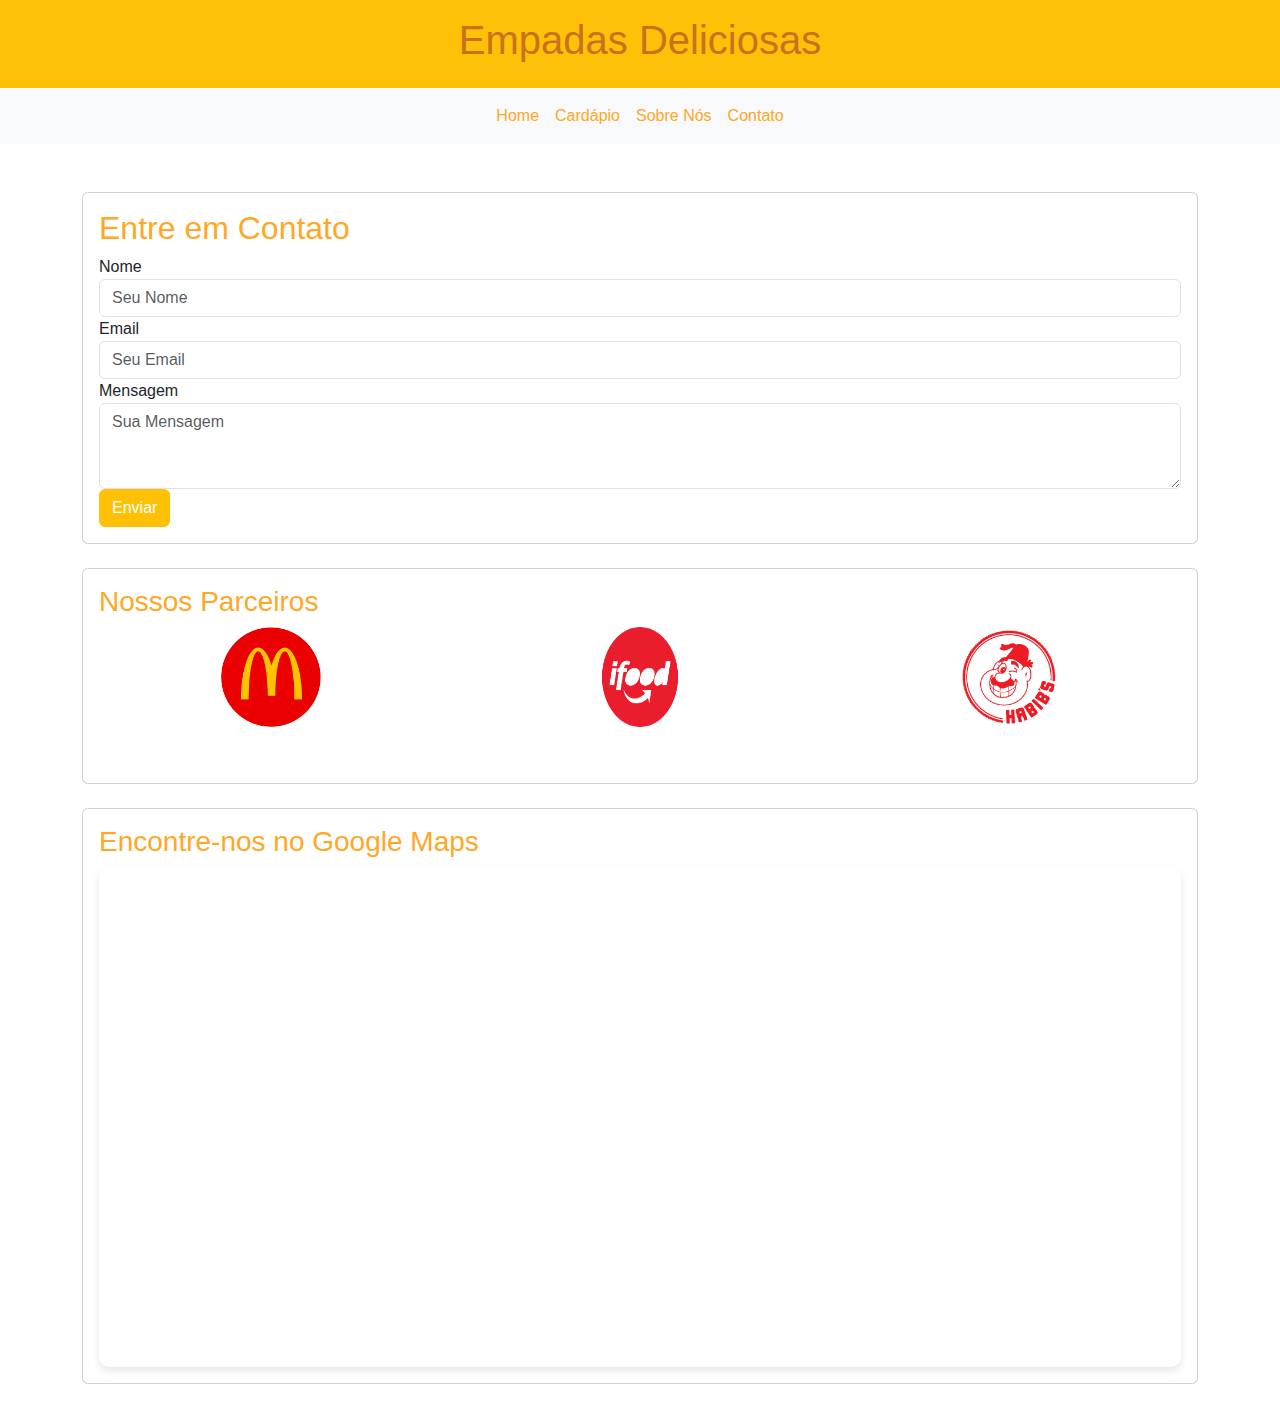
<file: pages/contato.html>
<!DOCTYPE html>
<html lang="pt-BR">
  <head>
    <meta charset="UTF-8" />
    <meta name="viewport" content="width=device-width, initial-scale=1.0" />
    <title>Empadas Deliciosas - Contato</title>
    <!-- BOOTSRAP -->
    <link
      href="https://cdn.jsdelivr.net/npm/bootstrap@5.3.0/dist/css/bootstrap.min.css"
      rel="stylesheet"
    />
    <!-- CSS -->
    <link href="../css/styles.css" rel="stylesheet" />
  </head>
  <body>
    <header class="bg-warning text-center py-3">
      <h1>Empadas Deliciosas</h1>
    </header>
    <nav class="navbar navbar-expand-lg navbar-light bg-light">
      <div class="container-fluid">
        <button
          class="navbar-toggler"
          type="button"
          data-bs-toggle="collapse"
          data-bs-target="#navbarNav"
          aria-controls="navbarNav"
          aria-expanded="false"
          aria-label="Toggle navigation"
        >
          <span class="navbar-toggler-icon"></span>
        </button>
        <div
          class="collapse navbar-collapse justify-content-center"
          id="navbarNav"
        >
          <ul class="navbar-nav">
            <li class="nav-item">
              <a class="nav-link" href="home.html">Home</a>
            </li>
            <li class="nav-item">
              <a class="nav-link" href="cardapio.html">Cardápio</a>
            </li>
            <li class="nav-item">
              <a class="nav-link" href="sobre.html">Sobre Nós</a>
            </li>
            <li class="nav-item active">
              <a class="nav-link" href="contato.html">Contato</a>
            </li>
          </ul>
        </div>
      </div>
    </nav>
    <div class="container mt-5">
      <div class="card mb-4">
        <div class="card-body">
          <h2 class="card-title text-warning">Entre em Contato</h2>
          <form>
            <div class="form-group">
              <label for="name">Nome</label>
              <input
                type="text"
                class="form-control"
                id="name"
                placeholder="Seu Nome"
              />
            </div>
            <div class="form-group">
              <label for="email">Email</label>
              <input
                type="email"
                class="form-control"
                id="email"
                placeholder="Seu Email"
              />
            </div>
            <div class="form-group">
              <label for="message">Mensagem</label>
              <textarea
                class="form-control"
                id="message"
                rows="3"
                placeholder="Sua Mensagem"
              ></textarea>
            </div>
            <button type="submit" class="btn btn-warning text-white">
              Enviar
            </button>
          </form>
        </div>
      </div>
      <div class="card mb-4">
        <div class="card-body">
          <h3 class="card-title text-warning">Nossos Parceiros</h3>
          <div class="row text-center">
            <div class="col-md-4 mb-4">
              <img
                src="../imgs/parceiro1.png"
                class="rounded-circle mb-3"
                width="100"
                height="100"
                alt="mc"
              />
            </div>
            <div class="col-md-4 mb-4">
              <img
                src="../imgs/parceiro2.png"
                class="rounded-circle mb-3"
                width="100"
                height="100"
                alt="ifood"
              />
            </div>
            <div class="col-md-4 mb-4">
              <img
                src="../imgs/parceiro3.png"
                class="rounded-circle mb-3"
                width="100"
                height="100"
                alt="habibi"
              />
            </div>
          </div>
        </div>
      </div>
      <div class="card mb-4">
        <div class="card-body">
          <h3 class="card-title text-warning">Encontre-nos no Google Maps</h3>
          <div class="map-container">
            <iframe
              class="embed-responsive-item"
              src="https://www.google.com/maps/embed?pb=!1m18!1m12!1m3!1d3656.174723824628!2d-46.656571684469665!3d-23.595019467528394!2m3!1f0!2f0!3f0!3m2!1i1024!2i768!4f13.1!3m3!1m2!1s0x94ce59c8772ed5f1%3A0x2d7e5e6bb9a5a73!2sAv.%20Paulista%2C%201374%20-%20Bela%20Vista%2C%20S%C3%A3o%20Paulo%20-%20SP%2C%2001310-100!5e0!3m2!1sen!2sbr!4v1608740488924!5m2!1sen!2sbr"
              allowfullscreen
            ></iframe>
          </div>
        </div>
      </div>
    </div>
    <script src="https://cdn.jsdelivr.net/npm/@popperjs/core@2.5.4/dist/umd/popper.min.js"></script>
    <script src="https://cdn.jsdelivr.net/npm/bootstrap@5.3.0/dist/js/bootstrap.min.js"></script>
  </body>
</html>
</file>
<file: css/styles.css>
body {
  font-family: "Inter", sans-serif;
  height: 100%;
}

/* PAGINA INDEX */

.dark-mode {
  background-color: #212529;
}

.hero-section {
  background-color: #212529;
  color: #fff;
  padding: 60px 0;
  position: relative;
  overflow: hidden;
}
#w-100 {
  height: 100vh;
}
.hero-section h1 {
  font-size: 3rem;
}
.hero-section p {
  font-size: 1.2rem;
}
.hero-section .btn {
  margin-right: 10px;
}
.hero-section .image-container {
  margin-top: 2rem;
  display: flex;
  flex-direction: column;
  align-items: center;
  gap: 20px;
  position: relative;
  top: 10%;
  transform: translateY(-10%);
}

.hero-section .image-container img {
  border-radius: 20px;
  box-shadow: 0 10px 20px rgba(0, 0, 0, 0.5);
  width: 150px;
  height: 150px;
  object-fit: cover;
}

.hero-section .image-container img:nth-child(1) {
  align-self: flex-start;
}

.hero-section .image-container img:nth-child(2) {
  align-self: center;
}

.hero-section .image-container img:nth-child(3) {
  align-self: flex-start;
}

@keyframes pulse {
  0% {
    transform: translateY(0);
  }
  50% {
    transform: translateY(-10px);
  }
  100% {
    transform: translateY(0);
  }
}

.animated-box {
  width: 150px;
  height: 150px;
  background-color: #ff7043;
  border-radius: 20px;
  box-shadow: 0 0 10px #ffa726, 0 0 20px #ffa726, 0 0 30px #ffa726;
  animation: pulse 3s infinite ease-in-out;
}

/* HEADER */

header {
  background-color: #ffa726 !important;
}

h1 {
  color: #c8711e !important;
}

/* NAVBAR */

.navbar-light .navbar-nav .nav-link {
  color: #ffa726;
}

.navbar-light .navbar-nav .nav-link:hover {
  color: #ff7043;
}
/* HOME */

.img-fixed {
  height: 300px;
  width: 100%;
  object-fit: cover;
}

.carousel-img {
  height: 500px;
  object-fit: cover;
}

.card-title {
  color: #ffa726 !important;
}

.img-team {
  width: 150px;
  height: 150px;
  object-fit: cover;
}

.custom-divider {
  width: 2px;
  height: 150px;
  background-color: #ffa726;
  position: relative;
}

.custom-divider::before,
.custom-divider::after {
  content: "";
  width: 10px;
  height: 10px;
  background-color: #c8711e;
  border-radius: 50%;
  position: absolute;
  left: 50%;
  transform: translateX(-50%);
}

.custom-divider::before {
  top: -5px;
}

.custom-divider::after {
  bottom: -5px;
}
/*CLASSE DO BOOTSTRAP */

.blockquote-footer {
  margin-top: 2rem !important;
  margin-bottom: 1rem;
  font-size: 0.875em;
  color: #6c757d;
}

.carousel-caption {
  background-color: #212529;
}

thead.bg-warning th {
  background-color: #ffa726 !important;
  color: #fff;
}

.map-container {
  position: relative;
  width: 100%;
  height: 500px;
}

.map-container iframe {
  position: absolute;
  top: 0;
  left: 50%;
  transform: translateX(-50%);
  width: 100%;
  height: 100%;
  border: none;
  border-radius: 10px;
  box-shadow: 0 4px 8px rgba(0, 0, 0, 0.1);
}

@media (max-width: 768px) {
  .hero-section .image-container img {
    width: 120px;
    height: 120px;
  }
}

@media (max-width: 576px) {
  .hero-section .image-container {
    top: 0;
    transform: translateY(0);
  }

  .hero-section .image-container img {
    width: 100px;
    height: 100px;
  }

  .hero-section .image-container img:nth-child(1),
  .hero-section .image-container img:nth-child(2),
  .hero-section .image-container img:nth-child(3) {
    align-self: center;
  }
}

@media (max-width: 768px) {
  .img-fixed {
    height: 150px;
  }
}

@media (max-width: 576px) {
  .img-fixed {
    height: 100px;
  }
}
</file>
